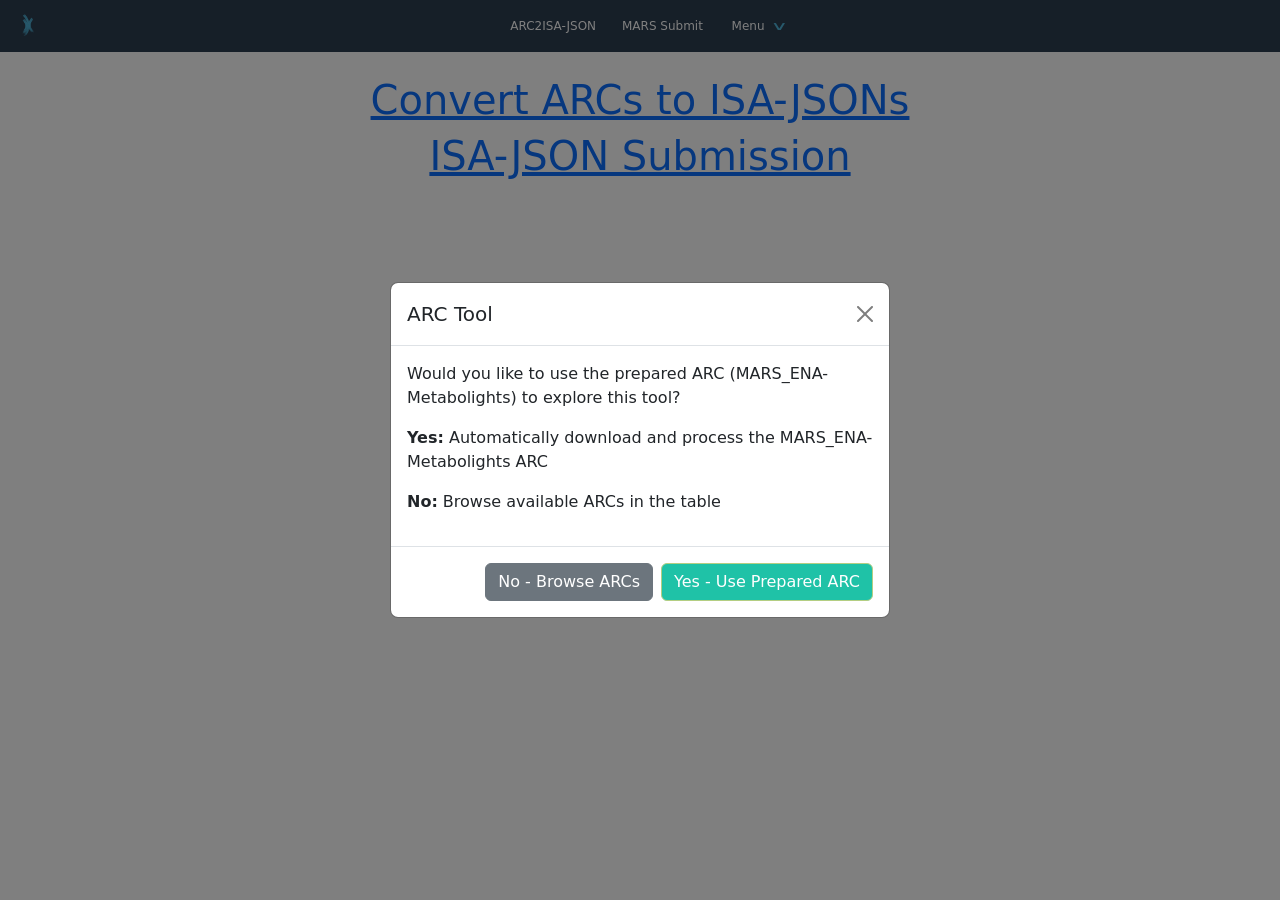
<file: index.html>
<!DOCTYPE html>
<html>

<head>
  <meta http-equiv="Content-Type" charset="utf-8" name="viewport" content="width=device-width, initial-scale=1">
  <meta name="description" content="MARS: Multi-omics Adapter for Repository Submissions">
  <meta name="keywords" content="MARS,">
  <meta http-equiv="Cache-Control" content="no-cache, no-store, must-revalidate" />
  <meta http-equiv="Pragma" content="no-cache" />
  <meta http-equiv="Expires" content="0" />
  <style>
    .uploadarea {
      transition: border-color 0.3s ease;
      cursor: pointer;
    }
    .uploadarea:hover {
      border-color: #007bff !important;
    }
    .uploadarea.dragging {
      border-color: #28a745 !important;
      background-color: #f8f9fa;
    }
  </style>

  <!--<script src="https://cdn.jsdelivr.net/pyodide/v0.21.3/full/pyodide.js"></script>-->
  <link href="./css/bootstrap.min.css" rel="stylesheet">
  <script src="./js/bootstrap.bundle.min.js"></script>
  <script src="./js/vis-network.min.js"></script>
  <link href="./css/custom0220.css" rel="stylesheet" />
  <link href="./css/bs5-intro-tour.css" rel="stylesheet" />
  <script src="./js/bs5-intro-tour.js" type="text/javascript" charset="utf-8"></script>
  <!--script src="js/example.js" type="text/javascript" charset="utf-8"></script-->
  <script src="./js/test_json_dataplant_no_investigation_small.js"></script>
  <script src="./js/test_json_datahub.js"></script>
  <script src="./js/dataplant_biosamples_returned_json.js"></script>
  <script src="./js/datahub_biosamples_returned_json.js"></script>
  <script src="./js/git.js"></script>
  <script src="./js/main-25-01-21.js" type="text/javascript"></script>
  <script src="./js/jsonata.min.js"></script>
  <script src="./js/ata.js"></script>
  <script type="module">
    import http from './js/http.js'
    window.http = http;
    // window.fs = new LightningFS('fs')
    // window.pfs = window.fs.promises
  </script>


</head>

<body>
  <div class="col-12" style="background: rgb(45, 62, 80); height: 3.25rem; margin: 0 0 0 0px; padding: 0 0 0 0; ">
    <a class="" href="https://nfdi4plants.org/" style="">
      <img src="images/logo.png" alt="Logo" width="32" height="32"
        style="position: absolute; margin: 8px 12px 8px 12px; left: 0px; padding-top: 4px;" />
    </a>
    <div class="justify-content-center row d-flex align-items-center"
      style="margin: 0 0 0 0; ; padding: 0 0 0 0; height: 3.25rem;  ">


      <div class="btn-group d-md-none g-0 dropdown col-auto d-flex align-items-center" style="">
        <button type="button" class="btn rounded-0 border-0 g-0 btn-nav " data-bs-toggle="dropdown"
          aria-expanded="false" id="menu">
          Menu &nbsp;
          <a
            style="display: inline-block; color: rgb(79, 179, 217); letter-spacing: 2px; font-size: 1em; transform: scaleX(2); transform-origin: 1 0;">
            ∨ </a>
        </button>
        <ul class="dropdown-menu">
          <li>
            <button id="convertershort" class="dropdown-item d-none" onclick=''>Converter</button>
          </li>
          <li>
            <a id="ghlinkshort" class="dropdown-item" href="https://github.com/elixir-europe/MARS">GitHub</a>
          </li>
          <li>
            <a id="usshort" class="dropdown-item" onclick=''>About Us</a>
          </li>

        </ul>
      </div>

      <div class="btn-group d-none g-0 d-md-block dropdown col-auto">

        <button type="button" onclick="location.href=location.href.split('#')[0]+'#a2j'" class="btn btn-nav"
          id="a2jNavBtn">
          ARC2ISA-JSON&nbsp;
        </button>
        <button type="button" onclick="location.href=location.href.split('#')[0]+'#isacheck'" class="btn  btn-nav d-none"
          id="isacheckNavBtn">
          ISA Check &nbsp;
        </button>
        <button type="button" onclick="location.href=location.href.split('#')[0]+'#submit'" class="btn  btn-nav"
          id="submitNavBtn">
          MARS Submit &nbsp;
        </button>
        <button type="button" class="btn border-0 rounded-0 g-0 btn-nav" data-bs-toggle="dropdown" aria-expanded="false"
          id="conversion_tools">
          Menu &nbsp;

          <a
            style="display: inline-block; color: rgb(79, 179, 217); letter-spacing: 2px; font-size: 1em; transform: scaleX(2); transform-origin: 1 0;">
            ∨ </a>
        </button>
        <ul class="dropdown-menu">
          <li>
            <button id="converterlong" class="dropdown-item d-none" onclick=''>Converter</button>
          </li>
          <li>
            <a id="ghlinklong" class="dropdown-item" href="https://github.com/elixir-europe/MARS">GitHub</a>
          </li>
          <li>
            <a id="aboutlong" class="dropdown-item" href=''>About</a>
          </li>
        </ul>
      </div>
    </div>
  </div>
  <div class="container">
    <div name="tab" class=" col-12 justify-content-center nav-link text-center" id="introTab">
      <div id="autoImportStatus" class="alert alert-info d-none mb-3" role="alert">
        <div class="d-flex align-items-center">
          <div class="spinner-border spinner-border-sm me-2" role="status" aria-hidden="true"></div>
          <strong>Auto-importing MARS ENA-Metabolights repository...</strong>
        </div>
        <small class="mt-1 d-block">Please wait while we load and process the repository data.</small>
      </div>

      <a href="#a2j">
        <h1>Convert ARCs to ISA-JSONs </h1>
      </a>
      <a href="#isacheck" class="d-none">
        <h1>Check, validate and auto-complete ISA-JSON </h1>
      </a>
      <a href="#submit">
        <h1>ISA-JSON Submission</h1>
      </a>
    </div>

    <div name="tab" class="row justify-content-center d-none" id="submissionTab">
      <h1 class="center">MARS: Multi-omics Adapter for Repository Submissions </h1>

      <!-- Direct JSON Upload Section -->
      <div class="col-8 mb-4">
        <div class="card">
          <div class="card-header">
            <h5 class="mb-0">Upload ISA-JSON File</h5>
          </div>
          <div class="card-body">
            <div class="area uploadarea" id="submitJsonArea"
                 onclick="document.getElementById('submitJsonInput').click()"
                 ondragenter="this.className='area uploadarea dragging'"
                 ondragover="event.preventDefault()"
                 ondrop="handleJsonDrop(event)"
                 style="border: 2px dashed #ccc; padding: 20px; text-align: center; margin-bottom: 15px;">
              <p class="mb-2">Drag and drop your ISA-JSON file here, or click to select</p>
              <input type="file" id="submitJsonInput" accept=".json" onchange="handleSubmitJsonFile(event)" style="display: none;">
              <button type="button" class="btn btn-outline-primary" onclick="event.stopPropagation(); document.getElementById('submitJsonInput').click()">
                Choose JSON File
              </button>
            </div>
            <div id="jsonFileInfo" class="d-none">
              <div class="alert alert-success">
                <strong>File loaded:</strong> <span id="jsonFileName"></span>
                <span id="jsonSource" class="badge bg-secondary ms-2"></span>
                <button type="button" class="btn btn-sm btn-outline-success ms-2" onclick="processLoadedJson()" id="processJsonBtn">
                  Process & Validate
                </button>
              </div>
            </div>
          </div>
        </div>
      </div>

      <div class="input-group mb-3">
          
        <span class="input-group-text" > ENA WEBIN Username</span> <input type="text" class="form-control" id="username" aria-describedby="usernameHelp">

         
        <span class="input-group-text" > Password</span> <input type="password" class="form-control" id="password">

        <button class="btn btn-primary" onclick="submissionModal()"
        id="submissionButton"> Start Submission </button>

          <button class="btn btn-primary d-none" data-bs-toggle="modal" data-bs-target="#cModal"
            id="cModalButton"> Start Submission </button>
      </div>
      
      <div class="col-6 m-auto">
        <div class="accordion d-none" id="accordionExample">
          <div class="accordion-item">
            <h2 class="accordion-header" id="headingOne">
              <button class="accordion-button" type="button" data-bs-toggle="collapse" data-bs-target="#exampleTest"
                aria-expanded="true" aria-controls="exampleTest">
                Use a prepared ISA-JSON example to test the basic functions
              </button>
            </h2>
            <div id="exampleTest" class="accordion-collapse collapse" aria-labelledby="headingOne"
              data-bs-parent="#accordionExample">
              <div class="accordion-body">
               
                  <!-- <br>
                DataPLANT -> BioSamples (new), click <a href="#" onclick="checkall(checklist_biosamples, window.dataplant_json).then(json => submitAll('biosamples', json, 'dataplan.top')) ">here</a>
                <br>
                DataPLANT -> ENA, click <a href="#"
                onclick="submitAll('ena', dataplant_biosamples_returned_json, 'cplantbox.com')">here</a> <br>

                DataHub -> BioSamples, click <a href="#" onclick="submitAll('biosamples', window.datahub_json, 'cplantbox.com')">here</a> <br>
                DataHub -> BioSamples (new), click <a href="#" onclick="submitAll('biosamples', window.datahub_json,'dataplan.top' )">here</a> <br>
               
                DataHub -> ENA, click <a href="#" onclick="enatest(datahub_biosamples_returned_json)">here</a>
                <br> -->
                  <input class="btn btn-primary d-inline d-none" type="file" id="input_json" name="json" multiple />
                  <br>

                  <div class="d-flex justify-content-center d-none" id="waiting">
                    <div class="spinner-grow btn-primary" style="width: 3rem; height: 3rem;" role="status">
                      <br>
                      <span class="sr-only d-none">Loading...</span>
                    </div>
                  </div>
                  <div class="m-auto" id="xml_output">
                  </div>
                </div>
              </div>
            </div>
          </div>

        

      </div>
      <div class="row justify-content-center m-3 d-none">
        <div class="col-2">
          
        </div>
      </div>
      <div id="sampleTable" class="row justify-content-center m-3">
       ISA-JSON table


      </div>
      <div id="mynetwork"></div>
      <div id="subStatus" class="row justify-content-center m-3">

      </div>
     
    </div>

    <div name="tab" class=" col-12 d-none" id="ARC2JSONTab">
      <div class="" style="height: 50vh; overflow-y: scroll">

        <table class="table table-striped table-hover" style="table-layout:auto ; width:100%; ">
          <thead>
            <tr>
              <th scope="col">Number</th>
              <th scope="col">User/Group</th>
              <th scope="col">Repo Name</th>
              <th scope="col">Actions</th>
            </tr>
          </thead>
          <tbody id="datahubTable">
          </tbody>
        </table>
      </div>
      <div class="row m-3">
        <div class="col-5">
          <h4> Imported ARCs </h4>
          <table class="table table-striped table-hover" style="table-layout:auto ; width:100%; ">
            <thead>
              <tr>
                <th scope="col">ARC Name</th>
                <th scope="col">Import Time</th>
                <th scope="col">Actions</th>
              </tr>
            </thead>
            <tbody id="importedARCTable">
            </tbody>
          </table>
        </div>
        <div class="col-7">

          <form class="">
            <div class="row g-3 align-items-center">
              <div class="col-3 text-end">
                <label for="repoURL" class="col-form-label">ARC GitLab URL</label>
              </div>
              <div class="col-5">
                <input type="text" id="repoURL"
                  value='https://git.nfdi4plants.org/ai.krueger/2024_GrowthCoupledHemeBiosensor.git'
                  class="form-control" aria-describedby="repoURLLabel" required>
              </div>
              <div class="col-4">
                <span id="repoURLLabel" class="form-text">
                  ARC Repository URL can be copied from the "Clone with HTTPS" section under code. It should start with
                  "https://" and end with ".git"
                </span>
              </div>
            </div>


            <div class="row g-3 align-items-center d-none">
              <div class="col-3 text-end">
                <label for="gitusername" class="col-form-label">Username</label>
              </div>
              <div class="col-5">
                <input type="Gitusername" id="gitusername" class="form-control" aria-describedby="UsernameHelpInline">
              </div>
              <div class="col-4">
                <span id="UsernameHelpInline" class="form-text">
                  The username of DataHUB
                </span>
              </div>
            </div>

            <div class="row g-3 align-items-center">
              <div class="col-3 text-end">
                <label for="gitpassword" class="col-form-label">Access Token</label>
              </div>
              <div class="col-5">
                <input type="Gitpassword" placeholder="can be left empty" id="gitpassword" class="form-control"
                  aria-describedby="passwordHelpInline">
              </div>
              <div class="col-4">
                <span id="passwordHelpInline" class="form-text">
                  The personal access token can be left empty if the repository is public.
                </span>
              </div>
            </div>
            <div class="col-3 m-auto align-items-center">
              <br>
              <button class="btn btn-primary" id="submitURL" onclick="event.preventDefault(); cloneARC()">Export
                ARC as JSON</button>
            </div>
          </form>
        </div>
      </div>
      <div id="ARCInfo" class="row m-auto">

      </div>


    </div>
    <div name="tab" class=" col-8 d-none align-items-center m-auto" id="isacheckTab">

      <div class=" area uploadarea my-3" id="importArea" ondragenter="this.className='area uploadarea dragging'"
        ondrop=";DragAndDrop(event)" style=" width:100%">


        <input type="file" id="import" multiple>
      </div>
      <div class="text-center m-auto">
        <button class="text btn btn-primary d-none" id="toSubmit"
          onclick="location.href=location.href.split('#')[0]+'#submit'">
          Start Submission
        </button>
      </div>
      <div id="alertPlace"> </div>
      <h4> ISA JSON Visualization: </h4>
      <label for="jsonRange" class="form-label">Choose the level of detail by sliding (a larger number means more details). The
        blocks can be collapsed or expanded by clicking, and the values will be displayed when hovering over the blocks.

      </label>

      <input type="range" class="form-range" id="jsonRange" min="2" max="2" onchange="setRange(this)" list="steplist">
      <datalist id="steplist">

      </datalist>
      <div class="col-12 m-auto">
        <span id="jsonVisualize" class="json m-auto">


        </span>

      </div>
    </div>
  </div>
  <button type="button" class="btn btn-primary d-none" id="loadingModalBtn" data-bs-toggle="modal"
    data-bs-target="#loadingModal">
    Launch Loading Modal
  </button>
  <div class="modal" id="loadingModal" data-bs-backdrop="static" data-bs-keyboard="false" tabindex="-1"
    aria-labelledby="#loadingModalLabel" aria-hidden="true">
    <div class="modal-dialog">
      <div class="modal-content">
        <div class="modal-header">
          <h1 class="modal-title fs-5" id="loadingModalLabel">Processing</h1>
          <button type="button" class="btn-close" data-bs-dismiss="modal" aria-label="Close"></button>
        </div>
        <div class="modal-body">
          <div class="d-flex justify-content-center">
            <div class="spinner-border" role="status">
              <span class="visually-hidden">Loading...</span>
            </div>


          </div>
          <span id="pbarLabel"> </span>
          <div class="progress">
            <div class="progress-bar progress-bar-striped progress-bar-animated" id="pbarModal" role="progressbar"
              aria-label="Animated striped example" aria-valuenow="1" aria-valuemin="0" aria-valuemax="100"
              style="width: 1%">
            </div>
          </div>
        </div>
        <div class="modal-footer">
          <button type="button" class="btn btn-secondary" data-bs-dismiss="modal">Close</button>

        </div>
      </div>
    </div>
  </div>
  <script type="text/javascript">
    var v_list, csv_content, cleanend_global, token, ena_return = 0, biosamples_return = 0;
    var input_json = "test_input";
    var log_backup = console.log;
    var fs = FS.fs;
    var alert_place_holder = document.getElementById('alertPlace');
    var JSONataExport = [];
    var log_messages = [];
    var returnMessage = {};
    var current_file;
    var steps = [{
      title: "Converter and Validators",
      content: '<p> Welcome! Our converter can convert an ISA-JSON file for multiple endpoint repositories such as ENA, Metabolites, EGA, and EVA'
      //
    }
    ];
    var isaJSON, ENAJSON, ENAXML, JSON4XML;
    var refs = {
      bioproject: { children: {}, refs: {} },
      biosamples: { children: {}, refs: {} },
      ENAexperiment: { children: {}, refs: {} },
      ENArun: { children: {}, refs: {} },
      ENAanalysis: { children: {}, refs: {} },
      chain: {},
      children: {}
    };
    var googleJSON;

    function csvJSON(csv) {

      var lines = csv.split("\n");

      var result = [];
      var headers = lines[0].split(",");

      for (var i = 1; i < lines.length; i++) {

        var obj = {};
        var currentline = lines[i].split(",");

        for (var j = 0; j < headers.length; j++) {
          obj[headers[j]] = currentline[j];
        }

        result.push(obj);

      }

      //return result; //JavaScript object
      return JSON.stringify(result); //JSON
    }
    function actionBtn(id, action) {
      ENAJSON[0].actions[Number(id) - 1].type = action;
      document.getElementById("actionBtn" + id).innerHTML = action;

    }

    async function fetchGoogleCSV() {
      try {
        //read .csv file on a server
        const target = `https://docs.google.com/spreadsheets/d/e/2PACX-1vSelJd6uBG8Ri_vqoxawVbCmy4U5Lvc1vqwOFo7dgBz1_yWOuosL46aG9dZdIB7RvuCOzW5Vnr3ytck/pub?gid=82880550&single=true&output=csv`;

        const res = await fetch(target, {

          method: 'get',
          headers: {

            'content-type': 'text/csv;charset=UTF-8',
          }
        });

        if (res.status === 200) {
          const data = await res.text();
          googleJSON = JSON.parse(csvJSON(data));
          //document.getElementById("submission").disabled = false;

        } else {
          console.log(`Error code ${res.status}`);
        }
      } catch (err) {
        console.log(err)
      }

    }

    fetchGoogleCSV();

    const fetchUserProjects = async (userId, accessToken) => {
      try {
        // Define the API endpoint for fetching user-related projects
        const apiUrl = `https://corsproxy.cplantbox.com/https://git.nfdi4plants.org/api/v4/users/${userId}/projects`;

        // Fetch the data from the API with the access token in the headers
        const response = await fetch(apiUrl, {
          method: 'GET',
          headers: {
            'Authorization': `Bearer ${accessToken}` // Include the token in the Authorization header [[3]]
          }
        });

        // Check for bad responses (status codes between 400 and 599)
        if (response.status >= 400 && response.status < 600) {
          throw new Error("Bad response from the server. Please check the server's availability");
        }

        // Parse the JSON response
        const projects = await response.json();

        // Assign the fetched data to a global variable (if needed)
        window.userProjects = projects;

        // Build the HTML table dynamically
        let tableHTML = '';
        let newIndex = 0;

        projects.forEach((project) => {
          if (project.name) { // Ensure the project has a valid name
            newIndex += 1;

            tableHTML += `
              <tr>
                <th scope="row">${newIndex}</th>
                <td>${project.name}</td>
                <td><a href="${project.web_url}" target="_blank">View Project</a></td>
                <td>
                  <div class="btn-group" role="group" aria-label="Basic example">
                    <button type="button" onclick="document.getElementById('repoURL').value='${project.http_url_to_repo}'; cloneARC()" class="btn btn-primary">
                      Import and Get ISA-JSON.
                    </button>
                    <button type="button" onclick="document.getElementById('repoURL').value='${project.http_url_to_repo}'; cloneARC(false)" class="btn btn-secondary">
                      Only import.
                    </button>
                  </div>
                </td>
              </tr>
            `;
          }
        });

        // Insert the generated table HTML into the DOM
        document.getElementById("userProjectsTable").innerHTML = tableHTML;
      } catch (error) {
        // Handle any errors that occur during the fetch or processing
        alert(error.message || error);
      }
    };


    const fetchProjects = async () => {
  try {
    // Fetch the data from the API
    const response = await fetch('https://git.nfdi4plants.org/api/v4/projects?per_page=200');

    // Check for bad responses (status codes between 400 and 599)
    if (response.status >= 400 && response.status < 600) {
      throw new Error("Bad response from server, please check the availability of the server");
    }

    // Parse the JSON response
    const post = await response.json();

    // Assign the fetched data to a global variable
    window.repoList = post;

    // Sort projects to put MARS_ENA-Metabolights first
    const sortedProjects = [...post].sort((a, b) => {
      const aIsMars = a.path_with_namespace.includes('MARS_ENA-Metabolights');
      const bIsMars = b.path_with_namespace.includes('MARS_ENA-Metabolights');

      if (aIsMars && !bIsMars) return -1;
      if (!aIsMars && bIsMars) return 1;
      return 0;
    });

    // Build the HTML table dynamically
    let tableHTML = '';
    let newIndex = 0;

    sortedProjects.forEach((element, index) => {
      if (1 !== null) {
        const pathName = element.path_with_namespace.split("/");
        newIndex += 1;

        // Highlight MARS_ENA-Metabolights row
        const isMarsPriorityRepo = pathName[1] && pathName[1].includes('MARS_ENA-Metabolights');
        const rowClass = isMarsPriorityRepo ? 'class="table-warning"' : '';

        tableHTML += `
          <tr ${rowClass}>
            <th scope="row">${newIndex}</th>
            <td>${pathName[0]}</td>
            <td><a href="${element.web_url}" target="_blank">${pathName[1]}${isMarsPriorityRepo ? ' ⭐' : ''}</a></td>
            <td>
              <div class="btn-group" role="group" aria-label="Basic example">
                <button type="button" onclick="document.getElementById('repoURL').value='${element.http_url_to_repo}'; cloneARC()" class="btn btn-primary">
                  Import and Get ISA-JSON
                </button>
                <button type="button" onclick="document.getElementById('repoURL').value='${element.http_url_to_repo}'; cloneARC(false)" class="btn btn-secondary">
                  Only Import
                </button>
              </div>
            </td>
          </tr>
        `;
      }
    });

    // Insert the generated table HTML into the DOM
    document.getElementById("datahubTable").innerHTML = tableHTML;
  } catch (error) {
    // Handle any errors that occur during the fetch or processing
    alert(error.message || error);
  }
};
    // Removed - consolidated with main load event listener

    // isaMapping and checklists are now loaded from js/ata.js



    // Checklists are now loaded from js/ata.js
    const loading = new bootstrap.Modal(document.getElementById('loadingModal'), {
      keyboard: true, show: false
    });
    function setRange(ele) {
      loading.show();
      const order = Number(ele.value);
      const max = Number(ele.max);
      const id = order - 1;
      //const preid = order-2;

      document.querySelectorAll('[data-order="' + id + '"]').forEach(e => { if (e.firstElementChild != null) { e.classList.add('collapsed'); } })
      for (let i = 1; i < order - 1; i++) {
        document.querySelectorAll('[data-order="' + i + '"]').forEach(e => { if (e.firstElementChild != null) { e.classList.remove('collapsed'); } })
      }
      for (let i = 1; i < order; i++) {
        document.querySelectorAll('[data-order="' + i + '"]').forEach(e => {

          e.classList.remove('d-none');
        }

        );
      }
      for (let i = order; i <= max; i++) {
        document.querySelectorAll('[data-order="' + i + '"]').forEach(e => {
          if (e.firstElementChild != null) {
            e.classList.add('collapsed');

          }
          e.classList.add('d-none');
        }

        );
      }
      loading.hide();
    }


    const submissionModal =async function(){
      const repoList = await jCheck(isaJSON, "$.**.target_repository");
      if(repoList != undefined){
        document.getElementById("cModalButton").click();
      }else{
        alert("'target_repository' cannot be found, please choose a repository using the dropdown menu.")
      }
    
    }


    const bootAlert = (message, type) => {
      const wrapper = document.createElement('div')
      wrapper.innerHTML = [
        `<div class="alert alert-${type} alert-dismissible" role="alert">`,
        `   <div>${message}</div>`,
        '   <button type="button" class="btn-close" data-bs-dismiss="alert" aria-label="Close"></button>',
        '</div>'
      ].join('')

      alert_place_holder.append(wrapper)
    }
    function checkHas(key, location, error) {
      const expression = "$assert('" + key + "' in " + location + ", '" + error + "')";
      return expression;
    }
    async function jCheck(json, expression) {
      var result = await jsonata(expression).evaluate(json);
      return result;
    }
    async function checkall(checklist, isa, instance = "cplantbox.com") {
      window.alert_place_holder.innerHTML = "";
      var passed = 0;
      for (const [index, element] of Object.entries(checklist,)) {
        try {
          if (element.key) {
            await jCheck(isa, checkHas(element.key, element.jsonata, element.key + " cannot be found in " + element.jsonata));
            passed += 1;
            bootAlert(element.description + ". [Test passed]", "success")

          } else {
            await jCheck(isa, element.jsonata);
            passed += 1;
            bootAlert(element.description + ". [Test passed]", "success")
          }
        } catch (e) {
          try {
            isa = await jCheck(isa, element.fixfunction);
            jCheck(isa, element.jsonata)
              .catch(e => {
                bootAlert(e.message + ". \n Validation failed and the automatic patch was not successful. \n ", "danger");
                return Promise.reject()
              }
              )
              .then(e => {
                passed += 1;
                bootAlert(element.description + ". \n Validation failed but automatic patching has been successful", "warning");

                if (passed == checklist.length) {
                  document.getElementById("toSubmit").classList.remove("d-none");
                  console.log("all tests passed");
                } else {
                  document.getElementById("toSubmit").classList.add("d-none");
                }
              }

              );

          } catch (e) {
            bootAlert(e.message, "danger")
          };
        }

      };

      //console.log("returned isa is: " + JSON.stringify(isa));
      return isa;
    }
    window.id = 0;
    window.orderMax = 0;
    function traverse(json, parentNode, order) {
      if (typeof json !== 'object' || json === null) return;
      order += 1;
      window.orderMax = Math.max(order, window.orderMax)
      document.getElementById("jsonRange").setAttribute("max", window.orderMax);
      Object.entries(json).forEach(([key, value]) => {
        const keyAttribute = key.replace("@", "at");

        if (typeof (value) == 'string') {
          try {
            //parentNode.setAttribute(keyAttribute,value);
            let childNode = document.createElement("span");
            childNode.classList.add("json");
            childNode.classList.add(key);
            childNode.innerText = key;
            childNode.setAttribute("title", value);
            childNode.setAttribute("data-order", order);
            value == "missing_key" ? childNode.classList.add("missingKey") : {};
            parentNode.appendChild(childNode);
          } catch (error) {
            alert(error);
          };

          if ((key == '@id') || (key == 'name')) {
            //parentNode.innerText += key+ " "+ value+ " ";

            //parentNode.classList.add(value);
          };

        } else if (typeof (value) == 'object') {
          let childNode = document.createElement("span");
          childNode.classList.add("json");
          childNode.classList.add(key);
          if ((Object.prototype.toString.call(json) === '[object Array]')) {
            childNode.innerText = Number(key) + 1;
          } else {
            childNode.innerText = key;
          }

          childNode.setAttribute("data-order", order);
          window.id += 1;
          try {
            childNode.setAttribute("id", "jsonId" + window.id);
          } catch (error) {
            alert(e);
          }

          childNode.setAttribute("name", key);
          window.orderMax = Math.max(order, window.orderMax);
          const nextOrder = order + 1;
          document.getElementById("jsonRange").setAttribute("max", window.orderMax);
          childNode.setAttribute("onclick", "event.stopPropagation();this.classList.toggle('collapsed');  +1;this.querySelectorAll('span[data-order=\"" + nextOrder + "\"]').forEach(e=> e.classList.toggle('d-none'))");
          parentNode.appendChild(childNode);
          traverse(value, childNode, order);

        }
        ;
      });
    };

   




    async function isaVis(json, instance) {
      document.getElementById("submitNavBtn").click();
      window.isaJSON = { "isa": json, "csv": googleJSON };
      await visjs();

      //json.studies[0].assays[0].comments = [{ "target_repository": "ENA" }];
      
      
      const html1 = await makeAllTable(window.isaJSON);
      document.getElementById("sampleTable").innerHTML = html1;
      window.input_json = await checkall(checklist_biosamples, json, instance);

      window.orderMax = 0;
      window.path = 0;
      let ele1 = document.getElementById("jsonVisualize");
      ele1.innerHTML = "";
      var order = 0;
      try {
        traverse(input_json, ele1, order),
          setTimeout(e => { loading.hide() }, 100);
      } catch (error) {
        alert(error);
      }
      let stepListText = "";
      let jsonRange = document.getElementById("jsonRange");
      for (let i = 2; i <= Number(jsonRange.max); i++) {
        stepListText += "<option value=" + i + " label=" + i + " >" + i + "</option>"
      }
      document.getElementById("steplist").innerHTML = stepListText;

      jsonRange.value = 3;
      jsonRange.onchange()
      loading.hide()
      
    }

    function addTarget(assayName, repoName){
      const assays = isaJSON.isa.studies[0].assays;
      for (const [index,ele] of assays.entries()){
        if (ele['@id'] == assayName ){
          isaJSON.isa.studies[0].assays[index]["comments"] = [];
          isaJSON.isa.studies[0].assays[index]["comments"].push({"target_repository": repoName  });
          //console.log(assayName, repoName);
          document.querySelectorAll('button[name="selectRepo' + assayName+'"]').forEach(
          (e)=>{
            e.innerHTML= repoName;
          }
          )
        }
      }

    }

    function updateLabel(phrase) {
      document.getElementById("pbarLabel").innerHTML = phrase;
    }
    function updateProgressBar(progress) {

      const pbar = document.getElementById("pbarModal");
      pbar.setAttribute("style", 'width:' + progress + '%;')
      pbar.setAttribute("aria-valuenow", progress)
    }
    function updateIndeterminateProgressBar(progress) {

      const pbar = document.getElementById("pbarModal");
      pbar.setAttribute("style", 'width:' + progress + '%;')
      pbar.setAttribute("aria-valuenow", progress)
    }

    function refs2links( refs ){
      const bsrefs=  refs.biosamples.refs;
      let table = document.getElementById("sampleTable");

      for( const[key, value] of Object.entries(bsrefs) ){
        let acc = table.querySelectorAll("a[name='accession"+key+"']");
        acc.forEach(ele=>{
          ele.href = "https://wwwdev.ebi.ac.uk/biosamples/samples/"+value.externalAccession.id;
          ele.classList.remove("d-none");
          ele.innerHTML= value.accession + " <br>" + value.externalAccession.id;
        })
      }


      for( const[key, value] of Object.entries(refs.ENAexperiment.refs) ){
        let acc = table.querySelectorAll("a[name='accession"+key+"']");
        acc.forEach(ele=>{
          ele.href = "https://wwwdev.ebi.ac.uk/ena/browser/view/"+value.accession;
          ele.classList.remove("d-none");
          ele.innerHTML= value.accession+"<br>" ;
        })
      }


      for( const[key, value] of Object.entries(refs.ENArun.refs) ){
        let acc = table.querySelectorAll("a[name='accession"+key+"']");
        acc.forEach(ele=>{
          ele.href = "https://wwwdev.ebi.ac.uk/ena/browser/view/"+value.accession;
          ele.classList.remove("d-none");
          ele.innerHTML= value.accession +"<br>" ;
        })
      }
    }

    async function cloneARC(convert = true) {
      try {
        document.getElementById("loadingModalBtn").click();
        var url;
        const token = document.getElementById("gitpassword").value;
        if (!token) {
          url = document.getElementById("repoURL").value;
          console.log(url)
        } else {
          [begin, end] = document.getElementById("repoURL").value.split("//")
          url = begin + "//oath2:" + token + "@" + end;
          console.log(url);
        }
        let date = Date().replaceAll(" ", "_").replaceAll(":", "-").split("(")[0];
        let dir = "/" + url.split("/").slice(-1)[0] + date
        FS.mkdirSync(dir);
        window.current_file = dir;
        const res = await git.clone({
          fs,
          http,
          dir,
          corsProxy: 'https://gitcors.cplantbox.com',
          url: url,
          ref: 'main',
          singleBranch: true,
          depth: 1,
          force: true,
          onProgress: event => {
            updateLabel(event.phase)
            if (event.total) {
              updateProgressBar(event.loaded / event.total)
            } else {
              updateIndeterminateProgressBar(event.loaded)
            }
          }
        });
        let tableHTML = "";
        const fileList = fs.readdirSync("/");
        fileList.forEach((element, index) => {
          if (!element.endsWith(".json")) {
            const fileName = element.split(".git");
            tableHTML += `
                <tr>
                <td>
              `+ fileName[0] + `
                </td>
                <td>
             `+ fileName[1] + `
                </td>
                <td>  
              <button type="button" onclick=" runARC2JSON('`+ element + `')" class="btn btn-primary">Get ISA-JSON.</button>
              </td>
            </tr>
            `
          }

        });
        document.getElementById("importedARCTable").innerHTML = tableHTML;
        if (convert) {
          runARC2JSON(dir)
        }
      } catch (error) {
        document.getElementById("a2jNavBtn").click();
        throw alert(error),
        console.error(error);
      }

      loading.hide();

    }

    async function runARC2JSON(dir) {
      try {
        const ele = document.getElementById("ARCInfo");
        //ele.innerHTML= "ARC download successful. Files are "+ (FS.readdirSync(dir));
        const dec = new TextDecoder;
        var jsonText;
        let fileName = dir + "exported.json";
        await ARC2JSON(dir, fileName);
        jsonText = dec.decode(FS.readFileSync(fileName));


        ele.innerHTML += jsonText;
        dlText(jsonText, fileName);
        dataplant_json = JSON.parse(jsonText);

        // Load the generated JSON directly to submit section and validate
        await loadJsonToSubmitSection(dataplant_json, fileName.split('/').pop());

        // return document.getElementById("isacheckNavBtn").click() // isacheck functionality hidden

      } catch (error) {
        alert(error);
      }

    }

    function addTableHeader(tableType, ) {
      return `
      <table class="table">
        <thead>
          <tr>
            <th scope="col">Number</th>
            <th scope="col">Identifier</th>
            <th scope="col">Studies/Assays</th>
            <th scope="col">Inputs/Accession</th>
            <th scope="col">Outputs/Accession</th>

            <th scope="col">Target Repo</th>
          </tr>
        </thead>
        <tbody>`
    }
    function addTableRow(no, ident, study, input, output, targetRepo ) {
        
      if (targetRepo=="not provided"){

        targetRepo = `
        <button name="selectRepo`+study+`" class="btn btn-secondary dropdown-toggle" type="button"
                      data-bs-toggle="dropdown" aria-expanded="false">
                      Select Repository
                    </button>
                    <ul class="dropdown-menu">
                      <li><a class="dropdown-item" data-assays="`+study+`"  onclick="addTarget(this.dataset.assays ,this.innerHTML)" href="#">ENA</a></li>
                      <li><a class="dropdown-item" data-assays="`+study+`" onclick="addTarget(this.dataset.assays, this.innerHTML)" href="#">Metabolights</a></li>
                    </ul>`
      }
      let inputList="";
      if(typeof(input)=="object"){
         
        for (const ele of input){
          inputList += ele +'<br> <a class="d-none" name="accession'+ele+'" target="_blank" > </a>'
        }
          
      }else{
       inputList = input+'<br> <a class="d-none" name="accession'+input+'" target="_blank" > </a>';
      };
      let outputList="";
      if(typeof(input)=="object"){
         
         for (const ele of output){
          outputList += ele +'<br> <a class="d-none" name="accession'+ele+'" target="_blank" > </a>'
         }
           
       }else{
        outputList = output +'<br> <a class="d-none" name="accession'+output+'" target="_blank" > </a>';
       };
      
      return `<tr>
            <th>`+ no + `</th>
            <td>`+ ident + `</td>
            <td>`+ study + `</td>
            <td>`+ inputList + `</td>
            <td>`+ outputList + `</td>
            <td>`+ targetRepo + `</td>
          </tr>`
    }
    function addTableRow2(no, v1, v2, v3) {
      return `<tr>
            <th>`+ no + `</th>
            <td>`+ v1 + `</td>
            <td>`+ v2 + `</td>
             <td>`+ v3 + `</td>
          </tr>`
    }
    async function PrepareSubmissionJSON(alias, accession, type1, type2) {
      return {
        "alias": alias,
        "accession": accession,
        "actions": [
          { "type": type1 },
          { "type": type2 }
        ],
      }
    }

    async function PrepareProjectJSON(alias, name, title, description, id) {
      return {
        "alias": alias,
        "name": name,
        "title": title,
        "description": description,
        "sequencingProject": {},
        "attributes": [
          {
            "tag": "testTag",
            "value": "testValue"
          }
        ],
        "project_links": [
          {
            "xrefLink": {
              "db": "PLANTdataHUB",
              "id": id
            }
          }
        ]
      }
    }

    function PrepareSampleJSON(alias, title, taxonId, attributes) {
      return {
        "alias": alias,
        "title": title,
        "organism": {
          "taxonId": taxonId
        },
        "attributes": attributes
      }
    }

    function termConvert(term) {
      for (value of googleJSON) {

        if (value["ontName"] == term) {
          console.log("converted " + term + " to " + value["Field Name"]);
          return value["Field Name"];
        }
      }
      return term;
    }


    function prepareSubmissionXML(action1, action2) {
      // @parameter(action string) ADD,MODIFY,CANCEL, SUPRESS, KILL, HOLD, RELEASE, PROTECT, ROLLBACK, VALIDATE,
      return `<?xml version="1.0" encoding="UTF-8"?>
                <SUBMISSION>
                  <ACTIONS>
                      <ACTION>
                        <`+ action1 + `/>
                      </ACTION>
                      <ACTION>
                        <`+ action2 + `/>
                      </ACTION>
                  </ACTIONS>
                </SUBMISSION>`

    }


    function getExperimentValue(key, json) {
      for (const attr of json) {
        if (attr.enaName == key) {
          console.log("key is " + key + " attr is " + attr.value);
          try {
            return termConvert(attr.value) || "not provided"
          } catch (error) {
            console.error(error);
            return "not provided"
          }
        }
      }
    }

    async function prepareExperimentXML(isaJSON) {

      window.JSON4XML = await jCheck(isaJSON, isaMapping["getAllENANoneSource"]);
      const identifier = isaJSON.isa.identifier;
      let experimentText = `<EXPERIMENT_SET>`;
      let runText = `<RUN_SET>`;

      for (submits of window.JSON4XML.experiments) {
        //if (submits.) 
        const alias = submits.name;
        const lName = getExperimentValue("Library name", submits.attr);
        const lStrategy = getExperimentValue("Library strategy", submits.attr);
        const lSource = getExperimentValue("Library source", submits.attr);
        const lSelection = getExperimentValue("Library selection", submits.attr);
        const lLayout = getExperimentValue("Library layout", submits.attr);
        const instrument = getExperimentValue("Instrument model", submits.attr);
        const checkSum = getExperimentValue("File checksum", submits.attr);
        experimentText += `
          <EXPERIMENT alias="experiment_`+ identifier + alias + `">
              <TITLE>`+ alias + `</TITLE>
              <STUDY_REF accession="`+ window.refs.bioproject.children[alias] + // SRP017801
          `"/> 
              <DESIGN>
                  <DESIGN_DESCRIPTION/>
                  <SAMPLE_DESCRIPTOR accession="`+ window.refs.biosamples.children[alias] + //SRS462875
          `"/>
                  <LIBRARY_DESCRIPTOR>
                      <LIBRARY_NAME/>
                      <LIBRARY_STRATEGY>`+ lStrategy + `</LIBRARY_STRATEGY>
                      <LIBRARY_SOURCE>`+ lSource + `</LIBRARY_SOURCE>
                      <LIBRARY_SELECTION>`+ lSelection + `</LIBRARY_SELECTION>
                      <LIBRARY_LAYOUT>
                          <`+ lLayout + `/>
                      </LIBRARY_LAYOUT>
                      <LIBRARY_CONSTRUCTION_PROTOCOL>`+ lSource + `</LIBRARY_CONSTRUCTION_PROTOCOL>
                  </LIBRARY_DESCRIPTOR>
              </DESIGN>
              <PLATFORM>
                  <ILLUMINA>
                      <INSTRUMENT_MODEL>`+ instrument + `</INSTRUMENT_MODEL>
                  </ILLUMINA>
              </PLATFORM>
              <EXPERIMENT_ATTRIBUTES>
                  <EXPERIMENT_ATTRIBUTE>
                      <TAG> File checksum </TAG>
                      <VALUE>`+ checkSum + `</VALUE>
                  </EXPERIMENT_ATTRIBUTE>
              </EXPERIMENT_ATTRIBUTES>
          </EXPERIMENT>
        `;

        runText += `
          <RUN alias="run_`+ identifier + alias + `" center_name="">
              <EXPERIMENT_REF refname="experiment_`+ identifier + alias + `"/>
              <DATA_BLOCK>
                  <FILES>`
        
        if (typeof submits.files == "object"){
          submits.files = submits.files[0];
        }
        const fileType = submits.files.split(".").slice(-1);
        runText += `<FILE filename="` + submits.files + `" filetype="fastq"
                          checksum_method="MD5" checksum="`+ checkSum + `"/>`

        runText += `</FILES>
              </DATA_BLOCK>
          </RUN>
      `

      };
      experimentText += `</EXPERIMENT_SET>`;
      runText += `</RUN_SET>`;
      return [experimentText, runText];
    }

    async function prepareAnalysisXML() {
      let anaText = `<ANALYSIS_SET>`;
      for (ana of window.JSON4XML.analysis) {
        const checksum = getExperimentValue("File checksum", JSON4XML.analysis[0].attr);
        const alias = ana.name;
        anaText += `
            <ANALYSIS alias="`+ alias + `">
            <TITLE>`+ alias + `</TITLE>
            <DESCRIPTION>`+ alias + `</DESCRIPTION>
            <STUDY_REF accession="`+ refs.bioproject.children[alias] + `"/>
            <SAMPLE_REF accession="`+ refs.biosamples.children[alias] + `"/>
            <RUN_REF accession="`+ refs.ENArun.children[alias] + `"/>
            <ANALYSIS_TYPE>
                <SEQUENCE_ANNOTATION/>
            </ANALYSIS_TYPE>
            <FILES>
                <FILE filename="`+ ana.files + `" filetype="tab" checksum_method="MD5"
                    checksum="`+ checksum + `"/>
            </FILES>
            <ANALYSIS_ATTRIBUTES>`
        for (att of ana.attr) {
          anaText += `<ANALYSIS_ATTRIBUTE>
                            <TAG>`+ att.enaName + `</TAG>
                            <VALUE>`+ att.value + `</VALUE>
                          </ANALYSIS_ATTRIBUTE>`
        }
        anaText += `</ANALYSIS_ATTRIBUTES></ANALYSIS>`
      }
      anaText += `</ANALYSIS_SET>`
      return anaText;
    }


    async function makeAllTable(newJson) {
      //console.log("input isa json");
      //console.log(json);
      const chain = await jCheck(newJson, isaMapping.getChain);
      window.refs.chain = chain.allchain;
      window.refs.children = chain.children;
      window.refs.bioproject.refs["PLANTdataHub_" + isaJSON.isa.identifier] = {"accession": "not submitted"};
      let sampleJSON = [];
      JSONataExport = await jCheck(newJson, isaMapping.getAllTable);
      let html="";
      let sourceList = [];
      let tableHTML= "";
        tableHTML += addTableHeader("Processes");
      JSONataExport.sources.forEach((v, i, a) => {
        const no = i+1;        
        tableHTML += addTableRow("Source No. "+no, v.id,v.parentName, v.id, v.output, v.target_repository)       
      })
      JSONataExport.processes.forEach((v, i, a) => {
        const no = i+1;  
        tableHTML += addTableRow("Process No. "+no, v.id, v.parentName, v.inputs, v.outputs,v.target_repository)
      })
      tableHTML += `</tbody> </table>`;
      html +=tableHTML;
      makeSampleJSON(newJson);
       return html;
    }


    async function makeSampleJSON(newJson) {
      //console.log("input isa json");
      //console.log(json);
      

      let sampleJSON = [];

      JSONataExport = await jCheck(newJson, isaMapping.getAllTable);
     
      let sourceList = [];
      JSONataExport.sources.forEach((v, i, a) => {
        
        let attributes = [];
        let taxonId = "not provided";
        v.characteristics.forEach(
          (v2, i2, a2) => {
            
            const tag = termConvert(v2.key);
            let value = v2.value;
            tag == "tax_id" ? taxonId = value : {};
            attributes = attributes.concat({
              "tag": tag,
              "value": value
            })
          }
        );
        
        v.parameters.forEach(
          (v3, i3, a3) => {
            const tag = termConvert(v3.keyName);
            attributes = attributes.concat({
              "tag": tag,
              "value": v3.valueName
            });
           
          }
        )
        const alias = v.id;
        const title = v.name;

          let singleSample = PrepareSampleJSON(alias, title, taxonId, attributes);
          sampleJSON = sampleJSON.concat(singleSample);
          sourceList = sourceList.concat(alias);
      }
      )
      const alias = newJson.isa.identifier;
      const name = newJson.isa.identifier;
      const title = newJson.isa.identifier;
      const description = newJson.isa.description;
      const id = newJson.isa.identifier;
      const submitJSON = await PrepareSubmissionJSON(alias, "", "ADD", "RELEASE");
      const projectJSON = await PrepareProjectJSON(alias, name, title, description, id);
      ENAJSON = [submitJSON, projectJSON, sampleJSON];
      console.log(ENAJSON);
    }
    
    function dlText(text, Name) {
      var dataStr = "data:text/json;charset=utf-8," + encodeURIComponent(text);
      var dl = document.createElement('a');
      dl.setAttribute("href", dataStr);
      dl.setAttribute("download", Name + ".json");
      document.body.appendChild(dl);
      dl.click();
      dl.remove();
    }
    const visjs = async function () {
      var json2 = await jCheck(isaJSON, isaMapping.getVisjs);
      // create an array with nodes
      var nodes = new vis.DataSet(json2.nodes);

      // create an array with edges
      var edges = new vis.DataSet(json2.edges);

      // create a network
      var container = document.getElementById("mynetwork");
      var data = {
        nodes: nodes,
        edges: edges,
      };
      var options = {
        layout: {
          hierarchical: {
            direction: 'LR',
            sortMethod: 'directed',
            levelSeparation: 250,
            nodeSpacing:100,
            treeSpacing:50,
            shakeTowards: "roots"
          },
        },
        nodes: {
          shape: "box",
        }, physics: {
          enabled: false
        },
        edges: {
          arrows: {
            to: {
              enabled: true,
            }
          }
        }
      };
      var network = new vis.Network(container, data, options);
    }

    var tour = new Tour(steps); // initialize the guided tour
    //tour.show();

    let output_div = document.getElementById("xml_output");
    function DragAndDrop(e) {
      e.preventDefault();
      let ele = document.getElementById("import");
      ele.files = e.dataTransfer.files;
      var reader = new FileReader(); // File reader to read the file 
      // This event listener will happen when the reader has read the file
      reader.addEventListener('load', function () {
        var result = JSON.parse(reader.result); // Parse the result into an object 
        isaVis(result);
        //console.log("result is : " + result);

      });

      reader.readAsText(ele.files[0]); // Read the uploaded file

    }
    function softRoute() {
      const urlRoute = window.location.href.split("#");
      const para = urlRoute.slice(-1)[0];
      switch (para) {
        case "submit":
          document.querySelectorAll('div[name="tab"]').forEach((e) => {
            if (e.id == "submissionTab") { e.classList.remove("d-none") }
            else { e.classList.add("d-none") }
          }

          )
          break;
        case "a2j":
          document.querySelectorAll('div[name="tab"]').forEach((e) => {
            if (e.id == "ARC2JSONTab") { e.classList.remove("d-none") }
            else { e.classList.add("d-none") }
          }

          )
          break;
        // isacheck case removed - functionality hidden
        default:

      }

    }

    console.log = function () {
      //log_messages.push.apply(log_messages, arguments);
      log_backup.apply(console, arguments);
      output_div.innerText = log_messages.join('\r\n');
    };
    const input1 = document.getElementById("import");
    input1.addEventListener("change", handleFiles1, false);

    // Global variable to store loaded JSON for submission
    var loadedSubmissionJson = null;

    // Handle JSON file selection for submission
    function handleSubmitJsonFile(event) {
      const file = event.target.files[0];
      if (file && file.type === "application/json") {
        const reader = new FileReader();
        reader.onload = function(e) {
          try {
            loadedSubmissionJson = JSON.parse(e.target.result);
            document.getElementById('jsonFileName').textContent = file.name;
            document.getElementById('jsonSource').textContent = 'Manual Upload';
            document.getElementById('processJsonBtn').style.display = 'inline-block';
            document.getElementById('jsonFileInfo').classList.remove('d-none');
            document.getElementById('submitJsonArea').style.borderColor = '#28a745';
          } catch (error) {
            alert('Error parsing JSON file: ' + error.message);
            resetJsonUpload();
          }
        };
        reader.readAsText(file);
      } else {
        alert('Please select a valid JSON file');
        resetJsonUpload();
      }
    }

    // Handle drag and drop for JSON files
    function handleJsonDrop(event) {
      event.preventDefault();
      event.target.className = 'area uploadarea';

      const files = event.dataTransfer.files;
      if (files.length > 0) {
        const file = files[0];
        if (file.type === "application/json") {
          // Simulate file input change event
          const fileInput = document.getElementById('submitJsonInput');
          fileInput.files = files;
          handleSubmitJsonFile({ target: { files: [file] } });
        } else {
          alert('Please drop a valid JSON file');
        }
      }
    }

    // Process the loaded JSON and start validation
    function processLoadedJson() {
      if (loadedSubmissionJson) {
        loading.show();
        try {
          // Use the same processing as the original isaVis function but stay on submit tab
          processJsonForSubmission(loadedSubmissionJson);
        } catch (error) {
          loading.hide();
          alert('Error processing JSON: ' + error.message);
        }
      }
    }

    // Process JSON specifically for submission without navigation
    async function processJsonForSubmission(json) {
      window.isaJSON = { "isa": json, "csv": googleJSON };
      await visjs();

      const html1 = await makeAllTable(window.isaJSON);
      document.getElementById("sampleTable").innerHTML = html1;
      window.input_json = await checkall(checklist_biosamples, json);

      loading.hide();
      // Show success message and enable submission
      bootAlert("ISA-JSON loaded and validated successfully. Ready for submission.", "success");
    }

    // Reset the JSON upload area
    function resetJsonUpload() {
      loadedSubmissionJson = null;
      document.getElementById('jsonFileInfo').classList.add('d-none');
      document.getElementById('submitJsonInput').value = '';
      document.getElementById('submitJsonArea').style.borderColor = '#ccc';
    }

    // Load JSON directly to submit section (used by ARC import)
    async function loadJsonToSubmitSection(json, fileName) {
      try {
        // Store the JSON
        loadedSubmissionJson = json;

        // Navigate to submit section
        document.getElementById("submitNavBtn").click();

        // Update UI to show loaded file
        document.getElementById('jsonFileName').textContent = fileName || 'Generated from ARC';
        document.getElementById('jsonSource').textContent = 'ARC Import';
        document.getElementById('processJsonBtn').style.display = 'none'; // Already processed
        document.getElementById('jsonFileInfo').classList.remove('d-none');
        document.getElementById('submitJsonArea').style.borderColor = '#28a745';

        // Show loading
        loading.show();

        // Process the JSON using our submission-specific function
        await processJsonForSubmission(json);

        // Show success message
        bootAlert("ARC imported and ISA-JSON loaded successfully. Ready for submission.", "success");

      } catch (error) {
        loading.hide();
        bootAlert("Error loading JSON to submission: " + error.message, "danger");
      }
    }

    function handleFiles1() {

      if (this.files.length > 0) {
        loading.show();
        var reader = new FileReader(); // File reader to read the file 
        // This event listener will happen when the reader has read the file
        reader.addEventListener('load', function () {
          var result = JSON.parse(reader.result); // Parse the result into an object 
          isaVis(result);
        });
        reader.readAsText(this.files[0]); // Read the uploaded file
      } else {
        window.alert("no file is selected to import");
      };
    }

    function json2ref(text) {
      const json1 = JSON.parse(text);
      try {
        if (((json1.actions.includes("ADD")) || (json1.actions.includes("MODIFY"))) && (json1.success == true)) {
          document.getElementById("BSStatus").innerHTML = "<span class='text-success'> Success </span>"
          for (sample of json1.samples) {
            window.refs.bioproject.refs["PLANTdataHub_" + isaJSON.isa.identifier] = {"accession": json1.projects[0].accession};
            window.refs.biosamples.refs[sample.alias] = {};
            window.refs.biosamples.refs[sample.alias]["accession"] = sample.accession;
            window.refs.biosamples.refs[sample.alias]["externalAccession"] = sample.externalAccession;
            for (chain of window.refs.chain) {
              if (chain.includes(sample.alias)) {
                chain.forEach((ele) => { window.refs.biosamples.children[ele] = sample.accession; window.refs.bioproject.children[ele] = json1.projects[0].accession })
              }
            }
          }
        }else if(json1.messages.error[0].includes("already exists")){
          newSubmit("biosamples", "MODIFY", "VALIDATE");

          }else{
          document.getElementById("BSStatus").innerHTML = "<span class='text-danger'> Failed </span>";

        }
      } catch (error) {
        console.error(error)
      }
    }

    function experimentXML2ref(text) {
      const parser = new DOMParser();
      const receiptEle = parser.parseFromString(text, "text/xml");
      const success = receiptEle.querySelector("RECEIPT").getAttribute("success");
      const action = receiptEle.querySelector("ACTIONS").innerHTML;
      const experiments = receiptEle.querySelectorAll("EXPERIMENT");
      const errors = receiptEle.querySelectorAll("ERROR");
      const runs = receiptEle.querySelectorAll("RUN");
      const prefix = isaJSON.isa.identifier;

      try {
        if (((action == "ADD") || (action == "MODIFY")) && (success == "true")) {
          document.getElementById("ENAexpStatus").innerHTML = "<span class='text-success'> Success </span>";
          for (exp of experiments) {
            const alias = exp.getAttribute("alias").replace("experiment_" + prefix, "")
            window.refs.ENAexperiment.refs[alias] = {"accession":exp.getAttribute("accession")};
            for (chain of window.refs.chain) {
              if (chain.includes(alias)) {
                chain.forEach((ele) => { window.refs.ENAexperiment.children[ele] = exp.getAttribute("accession") })
              }
            }
          };
          for (exp of runs) {
            const alias = exp.getAttribute("alias").replace("run_" + prefix, "")
            window.refs.ENArun.refs[alias] = {"accession":exp.getAttribute("accession")};
            for (chain of window.refs.chain) {
              if (chain.includes(alias)) {
                chain.forEach((ele) => { window.refs.ENArun.children[ele] = exp.getAttribute("accession") })
              }
            }
          }
        }else if(errors[0].innerHTML.includes("already exists")){
          
          newSubmit("ENAexp", "MODIFY", "VALIDATE");

          }else{
            document.getElementById("ENAexpStatus").innerHTML = "<span class='text-danger'> Failed </span>";
          }
      } catch (error) {
        console.error(error)
      }
    }

    function anaXML2ref(text) {
      const parser = new DOMParser();
      const receiptEle = parser.parseFromString(text, "text/xml");
      const success = receiptEle.querySelector("RECEIPT").getAttribute("success");
      const action = receiptEle.querySelector("ACTIONS").innerHTML;
      const experiments = receiptEle.querySelectorAll("ANALYSIS");
      const errors = receiptEle.querySelectorAll("ERROR");
      const runs = receiptEle.querySelectorAll("RUN");
      const prefix = isaJSON.isa.identifier;

      try {
        if (((action == "ADD") || (action == "MODIFY")) && (success == "true")) {
          document.getElementById("ENAanaStatus").innerHTML = "<span class='text-success'> Success </span>";
          for (exp of experiments) {
            const alias = exp.getAttribute("alias").replace("experiment_" + prefix, "")
            window.refs.ENAexperiment.refs[alias] = {"accession":exp.getAttribute("accession")};
            for (chain of window.refs.chain) {
              if (chain.includes(alias)) {
                chain.forEach((ele) => { window.refs.ENAexperiment.children[ele] = exp.getAttribute("accession") })
              }
            }
          };
          for (exp of runs) {
            const alias = exp.getAttribute("alias").replace("run_" + prefix, "")
            window.refs.ENArun.refs[alias] = {"accession":exp.getAttribute("accession")};
            for (chain of window.refs.chain) {
              if (chain.includes(alias)) {
                chain.forEach((ele) => { window.refs.ENArun.children[ele] = exp.getAttribute("accession")} )
              }
            }
          }
        }else if(errors[0].innerHTML.includes("already exists")){
          
          newSubmit("ENAana", "MODIFY", "VALIDATE");

          }else{
            document.getElementById("ENAanaStatus").innerHTML = "<span class='text-danger'> Failed </span>";
          }
      } catch (error) {
        console.error(error)
      }
    }
    async function JSONSubmit(submitJSON, projectJSON, sampleJSON) {
      const username = document.getElementById('username').value;
      const password = document.getElementById('password').value;
      const token = btoa(username + ":" + password);
      console.log("token is : " + token);
      // Construct the request body
      var requestBody = {
        "submission": submitJSON,
        "projects": [projectJSON],
        "samples": sampleJSON,
      };
      console.log(requestBody);
      // Send the POST request using Fetch API
      const response = await fetch('https://corsproxy.cplantbox.com/https://wwwdev.ebi.ac.uk/ena/submit/webin-v2/submit', {
        method: 'POST',
        headers: {
          'Content-Type': 'application/json',
          'Authorization': 'Basic ' + token,
          'Accept': 'application/json',
        },
        body: JSON.stringify(requestBody)
      })
      const text = await response.text();
      window.returnMessage["biosamples"] = text;
      json2ref(text);
      return text;
    }

    async function anaXMLSubmit(submitXML, anaXML) {

      var data = new FormData();
      data.append("SUBMISSION", new Blob([submitXML]), "@submission.xml");
      data.append("ANALYSIS", new Blob([anaXML]), "@analysis.xml");

      const username = document.getElementById('username').value;
      const password = document.getElementById('password').value;
      const token = btoa(username + ":" + password);
      console.log("token is : " + token);
      // Construct the request body
      //console.log(requestBody);
      // Send the POST request using Fetch API
      const response = await fetch('https://corsproxy.cplantbox.com/https://wwwdev.ebi.ac.uk/ena/submit/drop-box/submit', {
        method: 'POST',
        headers: {
          'Authorization': 'Basic ' + token,
          'Accept': 'application/json',
        },
        body: data
      })
      const text = await response.text();
      anaXML2ref(text);
      return text;
    }

    async function XMLSubmit(submitXML, xml) {
      let experimentXML = xml[0];
      let runXML = xml[1];
      var data = new FormData();
      data.append("SUBMISSION", new Blob([submitXML]), "@submission.xml");
      data.append("EXPERIMENT", new Blob([experimentXML]), "@experiment.xml");
      data.append("RUN", new Blob([runXML]), "@run.xml");

      const username = document.getElementById('username').value;
      const password = document.getElementById('password').value;
      const token = btoa(username + ":" + password);
      console.log("token is : " + token);
      // Construct the request body
      //console.log(requestBody);
      // Send the POST request using Fetch API
      const response = await fetch('https://corsproxy.cplantbox.com/https://wwwdev.ebi.ac.uk/ena/submit/drop-box/submit', {
        method: 'POST',
        headers: {
          'Authorization': 'Basic ' + token,
          'Accept': 'application/json',
        },
        body: data
      })
      const text = await response.text();
      experimentXML2ref(text);
      returnMessage["experiment"] = text;
      document.getElementById("ENAexpReturn").innerText = text;
      return text;
    }


    function bstest(testJSON, instance) {
      loading.show();
      const username = document.getElementById('username').value;
      const password = document.getElementById('password').value;

      // Construct the request body
      var requestBody = {
        authRealms: ['ENA'],
        password: password,
        username: username
      };

      // Send the POST request using Fetch API
      fetch('https://wwwdev.ebi.ac.uk/ena/submit/webin/auth/token', {
        method: 'POST',
        headers: {
          'Content-Type': 'application/json'
        },
        body: JSON.stringify(requestBody)
      })
        .then((response) => response.text())
        .then(text => {
          console.log('Response:', text);
          token = text;
          document.getElementById("tokenText").innerText = token;
          document.getElementById("tokenStatus").innerText = "Returned";
          bsSubmit(testJSON, instance);
          //document.getElementById("status_modal_button").click();
          // Handle the response here
        })
        .catch(error => {
          console.error('Error:', error);
          // Handle errors here
        });

    }

    // Show ARC download modal
    function showArcDownloadModal() {
      const modal = new bootstrap.Modal(document.getElementById('arcDownloadModal'));
      modal.show();
    }

    // Handle "Yes" choice - download prepared ARC
    async function downloadPreparedArc() {
      try {
        // Show auto-import status on intro tab
        document.getElementById("autoImportStatus").classList.remove("d-none");

        // Navigate to ARC2JSON tab first
        location.href = location.href.split('#')[0] + '#a2j';

        // Execute the auto-import
        await autoImportRepository();
      } catch (error) {
        console.error("Failed to download prepared ARC:", error);
        bootAlert("Failed to download prepared ARC: " + error.message, "danger");
      }
    }

    // Handle "No" choice - show ARCs table
    function showArcsTable() {
      // Navigate to ARC2JSON tab to show the table
      location.href = location.href.split('#')[0] + '#a2j';

      // Ensure MARS_ENA-Metabolights is at the top of the table
      prioritizeMarsEnaInTable();
    }

    // Function to move MARS_ENA-Metabolights to top of table
    function prioritizeMarsEnaInTable() {
      const table = document.getElementById("datahubTable");
      if (table) {
        const rows = Array.from(table.querySelectorAll("tr"));

        // Find the MARS_ENA-Metabolights row
        const marsRow = rows.find(row => {
          const repoLink = row.querySelector('a[href*="MARS_ENA-Metabolights"]');
          return repoLink !== null;
        });

        if (marsRow) {
          // Remove the row from its current position
          marsRow.remove();

          // Insert it at the beginning of the table
          table.insertBefore(marsRow, table.firstChild);

          // Update row numbers
          updateTableRowNumbers();

          // Highlight the row briefly
          marsRow.style.backgroundColor = '#fff3cd';
          setTimeout(() => {
            marsRow.style.backgroundColor = '';
          }, 3000);
        }
      }
    }

    // Update row numbers after reordering
    function updateTableRowNumbers() {
      const table = document.getElementById("datahubTable");
      const rows = table.querySelectorAll("tr");

      rows.forEach((row, index) => {
        const numberCell = row.querySelector("th");
        if (numberCell) {
          numberCell.textContent = index + 1;
        }
      });
    }

    window.addEventListener("load", async (event) => {
      // Load all ARCs in table first
      fetchProjects();

      softRoute();

      // Show ARC download modal on page load
      showArcDownloadModal();
    });

    async function autoImportRepository() {
      const targetRepo = "https://git.nfdi4plants.org/x.zhou/MARS_ENA-Metabolights.git";

      try {
        // Show auto-import status on intro tab
        document.getElementById("autoImportStatus").classList.remove("d-none");

        // Set the repository URL in the input field
        document.getElementById("repoURL").value = targetRepo;

        // Add a small delay to ensure DOM is ready
        setTimeout(async () => {
          try {
            // Navigate to ARC2JSON tab first
            location.href = location.href.split('#')[0] + '#a2j';

            // Execute the clone and conversion
            await cloneARC(true);

            // Hide the auto-import status after successful completion
            document.getElementById("autoImportStatus").classList.add("d-none");

          } catch (cloneError) {
            // Hide loading indicator and show error
            document.getElementById("autoImportStatus").classList.add("d-none");
            bootAlert("Auto-import failed: " + cloneError.message, "danger");
          }
        }, 1000);

      } catch (error) {
        console.error("Auto-import setup failed:", error);
        document.getElementById("autoImportStatus").classList.add("d-none");
        bootAlert("Auto-import setup failed: " + error.message, "danger");
      }
    }


    function enatest(testJSON) {
      loading.show();
      const username = document.getElementById('username').value;
      const password = document.getElementById('password').value;
      enaSubmit(username, password, testJSON);

    }

    // function enaSubmit(name, password, json) {
    //   json =
    //     fetch('https://ena.dataplan.top/isaena/submit?webinUserName=' + name + '&webinPassword=' + password, {
    //       method: 'POST',
    //       //mode: 'cors',
    //       headers: {

    //         'Content-Type': 'application/json',
    //         'accept': '*/*'
    //       },
    //       body: JSON.stringify(json)
    //     })
    //       .then((response) => response.text())
    //       .then(data => {
    //         console.log('Success: ', data);
    //         ena_return = data;
    //         //document.getElementById("enaStatus").innerText = "Returned";
    //         document.getElementById("enaText").innerText = ena_return;
    //         document.getElementById("status_modal_button").click();

    //       })
    //       .catch(error => {
    //         alert("ENA submission failed, error is " + error + ". It might be caused by the incorrect login or the incorrect data transformation, please inform the developers.");
    //         console.error('Error:', error);

    //       });

    // };
    
    
    addEventListener("hashchange", (event) => {
      if (true) {
        softRoute();
      }
    });

    function copyById(id) {
      var copyText = document.getElementById(id).innerText;
      navigator.clipboard.writeText(copyText)
        .catch(e => alert(e))
        .then(e => alert("Copy successful."));
    }

    const allSubmit = async function () {
      const checkedNodes = document.querySelectorAll("input[name = repo]:checked");
      for (const node of checkedNodes ){
        const value= node.getAttribute("value");
        console.log(value);
        await newSubmit (value);
      }


    }



    const newSubmit = async function (id, action1="ADD", action2="RELEASE") {
      if (ENAJSON)
        //window.input_json =await  checkall(checklist_biosamples, json);
        switch (id) {
          case "biosamples":
            loading.show();
            ENAJSON[0].actions[0].type = action1;
            ENAJSON[0].actions[1].type = action2;
            const text = await JSONSubmit(ENAJSON[0], ENAJSON[1], ENAJSON[2]);
            document.getElementById("BSReturn").innerText = text;
            try {
              refs2links( refs );
            } catch (error) {
              console.log(error);
            }
            
            loading.hide();
            break;
          case "ENAexp":
          var xml1 = prepareSubmissionXML(action1, action2);
            var xml2 = await prepareExperimentXML(window.isaJSON);
            
            const text2 = await XMLSubmit(xml1, xml2);
            try {
              refs2links( refs );
            } catch (error) {
              console.log(error);
            }
            break;
          case "ENAana":
            
            var xml1 = prepareSubmissionXML(action1, action2);
            var xml2 = await prepareAnalysisXML();
            const text3 = await anaXMLSubmit(xml1, xml2);
            document.getElementById("ENAanaReturn").innerText = text3;
            try {
              refs2links( refs );
            } catch (error) {
              console.log(error);
            }
            break;
        }
    }
  </script>

  <!-- Button trigger modal -->
  <button type="button" class="d-none btn btn-primary">
    Launch Convert Modal
  </button>
  <!--Modal for submission-->
  <div class="modal fade" id="cModal" tabindex="-1" data-bs-backdrop="static" aria-labelledby="cModalLabel"
    aria-hidden="true" style="z-index:1001">
    <div class="modal-dialog modal-xl modal-fullscreen-xl-down">
      <div class="modal-content">
        <div class="modal-header">
          <h1 class="modal-title fs-5" id="cModalLabel">Automatic and Manual Submissions</h1>
          <button type="button" class="btn-close" data-bs-dismiss="modal" aria-label="Close"></button>
        </div>
        <div class="modal-body">
          <div class="container">
            <div class="form-check " id="submitRepos">
              <div class="form-check form-check-inline">
                <input class="form-check-input" type="checkbox" value="biosamples" id="biosamples" name="repo" checked>
                <label class="form-check-label" for="biosamples">
                  BioSamples
                </label>
              </div>
             

              <div class="form-check form-check-inline">
                <input class="form-check-input" type="checkbox" value="ENAexp" id="checkENAexp" name="repo" checked>
                <label class="form-check-label" for="checkENAexp">
                  ENA-Experiments-Runs
                </label>
              </div>

              
              <div class="form-check form-check-inline">
                <input class="form-check-input" type="checkbox" value="ENAana" id="checkENAana" name="repo" checked>
                <label class="form-check-label" for="checkENAana">
                  ENA-Analysis
                </label>
              </div>

             

              <div class="form-check form-check-inline">
                <input class="form-check-input" type="checkbox" value="" id="checkMetabolights" name="repo">
                <label class="form-check-label" for="checkMetabolights">
                  Metabolights
                </label>
              </div>


              <button type="button" class="btn btn-primary"
              onclick="allSubmit()">Submit Checked</button>

            </div>
            
              <div class="accordion" id="submissionAcc">
                <div class="accordion-item">
                  <h2 class="accordion-header" id="headingBioSamples">
                    <button class="accordion-button" type="button" data-bs-toggle="collapse" data-bs-target="#accBS" aria-expanded="true" aria-controls="accBS">
                      BioSamples:&nbsp;&nbsp;<span id="BSStatus"> </span>
                    </button>
                  </h2>
                  <div id="accBS" class="accordion-collapse collapse show" aria-labelledby="headingBioSamples" data-bs-parent="#submissionAcc">
                    <div class="accordion-body">
                      <span id="BSReturn"> </span>
                      
                  <div class="btn-group">
                    <button id="actionBtn1" class="btn btn-secondary dropdown-toggle" type="button" data-bs-toggle="dropdown" aria-expanded="false">
                      Action1: ADD
                    </button>
                    <ul class="dropdown-menu">
                      <li><a class="dropdown-item" onclick="actionBtn(1,this.innerHTML)" href="#">ADD</a></li>
                      <li><a class="dropdown-item" onclick="actionBtn(1,this.innerHTML)" href="#">MODIFY</a></li>
                      <li><a class="dropdown-item" onclick="actionBtn(1,this.innerHTML)" href="#">CANCEL</a></li>
                      <li><a class="dropdown-item" onclick="actionBtn(1,this.innerHTML)" href="#">SUPRESS</a></li>
                      <li><a class="dropdown-item" onclick="actionBtn(1,this.innerHTML)" href="#">KILL</a></li>
                      <li><a class="dropdown-item" onclick="actionBtn(1,this.innerHTML)" href="#">HOLD</a></li>
                      <li><a class="dropdown-item" onclick="actionBtn(1,this.innerHTML)" href="#">CANCEL</a></li>
                      <li><a class="dropdown-item" onclick="actionBtn(1,this.innerHTML)" href="#">RELEASE</a></li>
                      <li><a class="dropdown-item" onclick="actionBtn(1,this.innerHTML)" href="#">PROTECT</a></li>
                      <li><a class="dropdown-item" onclick="actionBtn(1,this.innerHTML)" href="#">ROLLBACK</a></li>
                      <li><a class="dropdown-item" onclick="actionBtn(1,this.innerHTML)" href="#">VALIDATE</a></li>
                      <li><a class="dropdown-item" onclick="actionBtn(1,this.innerHTML)" href="#">RECEIPT</a></li>
                    </ul>
                    <button id="actionBtn2" class="btn btn-secondary dropdown-toggle" type="button" data-bs-toggle="dropdown" aria-expanded="false">
                      Action2: RELEASE
                    </button>
                    <ul class="dropdown-menu">
                      <li><a class="dropdown-item" onclick="actionBtn(2,this.innerHTML)" href="#">ADD</a></li>
                      <li><a class="dropdown-item" onclick="actionBtn(2,this.innerHTML)" href="#">MODIFY</a></li>
                      <li><a class="dropdown-item" onclick="actionBtn(2,this.innerHTML)" href="#">CANCEL</a></li>
                      <li><a class="dropdown-item" onclick="actionBtn(2,this.innerHTML)" href="#">SUPRESS</a></li>
                      <li><a class="dropdown-item" onclick="actionBtn(2,this.innerHTML)" href="#">KILL</a></li>
                      <li><a class="dropdown-item" onclick="actionBtn(2,this.innerHTML)" href="#">HOLD</a></li>
                      <li><a class="dropdown-item" onclick="actionBtn(2,this.innerHTML)" href="#">CANCEL</a></li>
                      <li><a class="dropdown-item" onclick="actionBtn(2,this.innerHTML)" href="#">RELEASE</a></li>
                      <li><a class="dropdown-item" onclick="actionBtn(2,this.innerHTML)" href="#">PROTECT</a></li>
                      <li><a class="dropdown-item" onclick="actionBtn(2,this.innerHTML)" href="#">ROLLBACK</a></li>
                      <li><a class="dropdown-item" onclick="actionBtn(2,this.innerHTML)" href="#">VALIDATE</a></li>
                      <li><a class="dropdown-item" onclick="actionBtn(2,this.innerHTML)" href="#">RECEIPT</a></li>
                    </ul>
                  </div>
                  <br>
                  <button class="btn btn-primary" onclick="newSubmit('biosamples')">Resubmit</button>     
                    </div>
                  </div>
                </div>
                <div class="accordion-item">
                  <h2 class="accordion-header" id="headingENAexp">
                    <button class="accordion-button collapsed" type="button" data-bs-toggle="collapse" data-bs-target="#accENAexp" aria-expanded="false" aria-controls="accENAexp">
                      ENA Experiment: &nbsp;&nbsp;  <span id="ENAexpStatus"> </span>
                      
                  </h2>
                  <div id="accENAexp" class="accordion-collapse collapse" aria-labelledby="headingENAexp" data-bs-parent="#submissionAcc">
                    <div class="accordion-body">

                      <span id="ENAexpReturn"> </span>
                      <br>
                    <button class="btn btn-primary" onclick="newSubmit('ENAexp')"> Resubmit</button>
                    </button>
                    </div>
                  </div>
                </div>
                <div class="accordion-item">
                  <h2 class="accordion-header" id="headingENAana">
                    <button class="accordion-button collapsed" type="button" data-bs-toggle="collapse" data-bs-target="#accENAana" aria-expanded="false" aria-controls="accENAana">
                      ENA Analysis: &nbsp;&nbsp;<span id="ENAanaStatus"> </span>
                    </button>
                  </h2>
                  <div id="accENAana" class="accordion-collapse collapse" aria-labelledby="headingENAana" data-bs-parent="#submissionAcc">
                    <div class="accordion-body">
                      <span id="ENAanaReturn"> </span>
                      <br>
                      <button class="btn btn-primary" onclick="newSubmit('ENAana')">Resubmit</button>

                    </div>
                  </div>
                </div>
                <div class="accordion-item">
                  <h2 class="accordion-header" id="headingML">
                    <button class="accordion-button collapsed" type="button" data-bs-toggle="collapse" data-bs-target="#accML" aria-expanded="false" aria-controls="accML">
                      MetaboLights <span id="MLStatus"> </span>
                    </button>
                  </h2>
                  <div id="accML" class="accordion-collapse collapse" aria-labelledby="accML" data-bs-parent="#submissionAcc">
                    <div class="accordion-body">
                      <span id="MLReturn"> </span>

                    </div>
                  </div>
                </div>
              </div>



          </div>
          <table id="validate_table" class="table table-bordered table-hover">

          </table>

        </div>
        <div class="modal-footer">
          <button type="button" class="btn btn-secondary d-none"  data-bs-dismiss="modal">download updated JSON</button>
          
        </div>
      </div>
    </div>
  </div>

  <!-- ARC Download Modal -->
  <div class="modal fade" id="arcDownloadModal" tabindex="-1" data-bs-backdrop="static" data-bs-keyboard="false"
       aria-labelledby="arcDownloadModalLabel" aria-hidden="true">
    <div class="modal-dialog modal-dialog-centered">
      <div class="modal-content">
        <div class="modal-header">
          <h1 class="modal-title fs-5" id="arcDownloadModalLabel">ARC Tool</h1>
          <button type="button" class="btn-close" data-bs-dismiss="modal" aria-label="Close"></button>
        </div>
        <div class="modal-body">
          <p>Would you like to use the prepared ARC (MARS_ENA-Metabolights) to explore this tool?</p>
          <p><strong>Yes:</strong> Automatically download and process the MARS_ENA-Metabolights ARC</p>
          <p><strong>No:</strong> Browse available ARCs in the table</p>
        </div>
        <div class="modal-footer">
          <button type="button" class="btn btn-secondary" data-bs-dismiss="modal" onclick="showArcsTable()">No - Browse ARCs</button>
          <button type="button" class="btn btn-primary" data-bs-dismiss="modal" onclick="downloadPreparedArc()">Yes - Use Prepared ARC</button>
        </div>
      </div>
    </div>
  </div>

  <!-- Button trigger modal -->
  <button type="button" class="btn btn-primary d-none" data-bs-toggle="modal" data-bs-target="#status_modal"
    id="status_modal_button">
    Show Status
  </button>

  <!-- Modal -->
  <div class="modal modal-xl fade" id="status_modal" tabindex="-1" data-bs-backdrop="static"
    aria-labelledby="status_modal_label" aria-hidden="true">
    <div class="modal-dialog modal-dialog-scrollable">
      <div class="modal-content">
        <div class="modal-header">
          <h1 class="modal-title fs-5" id="status_modal_label">Status Table</h1>
          <button type="button" class="btn-close" data-bs-dismiss="modal" aria-label="Close"></button>
        </div>
        <div class="modal-body">
          <span id="init_word"> </span>
          <br>
          <span></span> Submission Status<br>

          <table id="infoTable" class="table table-bordered table-hover" style="table-layout:auto; width: 100%;">
            <thead>
              <tr>
                <th scope="col">Repositories</th>
                <th scope="col">Submission Status</th>
                <th scope="col">Returned</th>
                <th scope="col">Actions</th>
              </tr>
            </thead>
            <tbody>
              <tr>
                <th scope="row">Token</th>
                <td id="tokenStatus">not asked</td>
                <td>
                  <div class="scrollTable" id="tokenText"></div>
                </td>
                <td><button class="btn btn-primary" disabled>Copy Token</button><button class="btn btn-primary"
                    disabled>Download Token</button></td>
              </tr>
              <tr>
                <th scope="row">BioSamples</th>
                <td id="biosamplesStatus">not asked</td>
                <td>
                  <div class="scrollTable" id="biosamplesText"> </div>
                </td>
                <td><button class="btn btn-primary" id="copyreturnedjson" onclick="copyById('biosamplesText')">Copy
                    Returned JSON</button>
                  <button class="btn btn-primary" id="downloadreturnedjson"
                    onclick="dlText(document.getElementById('biosamplesText').innerText, 'biosamples_returned_'+window.current_file+'.json' )">Download
                    Returned JSON</button>
                </td>
              </tr>
              <tr>
                <th scope="row">ENA</th>
                <td id="enaStatus">not asked</td>
                <td>
                  <div id="enaText"></div>
                </td>
                <td>...</td>
              </tr>

            </tbody>
          </table>
        </div>

        <div class="modal-footer">
          <button type="button d-none" class="btn btn-secondary" data-bs-dismiss="modal">download files</button>

        </div>
      </div>
    </div>
    <!-- Modal -->

  </div>

  <!-- Button trigger modal -->


</body>
<script>

</script>

</html>
</file>
<file: css/custom0220.css>
.center {
    position: relative;
    text-align: center;
  }



  .uploadarea {

    padding: 6px;
    border: 4px solid #4fb3d9;
    border-style: outset;
    border-radius: 5px;
    -khtml-opacity: 0.5;
    -moz-opacity: 0.5;
    opacity: 0.5;
    height: 20vh;
    background-image: url("data:image/svg+xml;utf8,<svg xmlns='http://www.w3.org/2000/svg' width='16' height='16' fill='%234fb3d9' class='bi bi-cloud-upload' viewBox='0 0 16 16'><path fill-rule='evenodd' d='M4.406 1.342A5.53 5.53 0 0 1 8 0c2.69 0 4.923 2 5.166 4.579C14.758 4.804 16 6.137 16 7.773 16 9.569 14.502 11 12.687 11H10a.5.5 0 0 1 0-1h2.688C13.979 10 15 8.988 15 7.773c0-1.216-1.02-2.228-2.313-2.228h-.5v-.5C12.188 2.825 10.328 1 8 1a4.53 4.53 0 0 0-2.941 1.1c-.757.652-1.153 1.438-1.153 2.055v.448l-.445.049C2.064 4.805 1 5.952 1 7.318 1 8.785 2.23 10 3.781 10H6a.5.5 0 0 1 0 1H3.781C1.708 11 0 9.366 0 7.318c0-1.763 1.266-3.223 2.942-3.593.143-.863.698-1.723 1.464-2.383'/><path fill-rule='evenodd' d='M7.646 4.146a.5.5 0 0 1 .708 0l3 3a.5.5 0 0 1-.708.708L8.5 5.707V14.5a.5.5 0 0 1-1 0V5.707L5.354 7.854a.5.5 0 1 1-.708-.708z'/></svg>");
    background-position: center;
    background-repeat: no-repeat;
    background-size: 64px 64px;

  }

  td {
    overflow-wrap: break-all;
    word-break: break-all;
  }

  datalist {
    display: flex;
    justify-content: space-between;
    color: #4fb3d9;
    width: 100%;
  }

  .uploadarea:hover,
  .uploadarea.dragging,
  .uploadarea.uploading {
    filter: alpha(opacity=100);
    -khtml-opacity: 1;
    -moz-opacity: 1;
    opacity: 1;
  }

  .uploadarea input {
    margin: auto;
    width: 100%;
    height: 100%;

    border: none;
    cursor: pointer;
    opacity: 0;
  }

  .uploadarea input:focus {
    outline: none;
  }

  span.json {
    display: inline-block;

    margin: 4px;
    padding: 6px;
    border: 4px solid #4fb3d9;
    border-style: solid;
    border-radius: 5px;
  }

  *[title]:hover:after {
    background-color: #4fb3d9;
    content: attr(name) '\A' attr(description);
    z-index: 1;
    position: absolute;

  }

  span.studies {
    background-color: #fff9e6;

  }

  span.collapsed {
    font-weight: bold;
    border: 4px #4fb3d9;
    border-style: inset;
    box-shadow: 0 8px 6px -6px #4fb3d9;
    cursor: pointer;
  }

  span.missingKey {
    font-weight: bold;
    border: 4px #b005ad;
    border-style: dotted;
    box-shadow: 0 8px 6px -6px #c50070;
  }

  span.collapsed::before {
    content: "+";
    color: #4fb3d9;
  }

  span.assays {
    background-color: #F8E8EB;

  }

  .form-range {
    appearance: auto !important;
  }

  input[type="range"]::-webkit-slider-thumb {

    height: 15px;
    width: 15px;
    background-color: #fff;
    border-radius: 50%;
    border: 2px solid #4fb3d9;

  }

  input[type="range"]::-moz-range-thumb {
    height: 15px;
    width: 15px;
    background-color: #fff;
    border-radius: 50%;
    border: 1px solid #4fb3d9;


  }

  input[type="range"]::-moz-range-track {
    padding: 0 10px;
    background: repeating-linear-gradient(to right,
        #ccc,
        #ccc 10%,
        #000 10%,
        #000 11%,
        #ccc 11%,
        #ccc 20%);
  }

  .scrollTable {
    max-height: 200px;
    overflow-y: scroll;
    max-width: 80vw;
  }

#mynetwork {
    width: 1920px;
    height: 400px;
    border: 1px solid lightgray;
  }

:root{
  scrollbar-color:  #1FC2A7  #d1d1d1 !important;
}
.tab-content > li {
    float:none;
    display:inline-block;
    zoom:3;
}

.content-page{
	
	padding-top:5vw;
	padding-bottom:5vw;
	padding-left:4vw;
	padding-right:4vw;					
	background-color:white;
	margin-bottom: 8vw;
	width:52vw;
	position: relative;
	top: 40px; 
	left: 2vw;
	display: block;
	box-shadow: 15px 25px #E8E8E8;
	border-width: 2px;
	border-color: #F0F0F0;
	border-style: solid;
	
}

.parallax {
  /* The image used */
  #background-image: url("https://nfdi4plants.de/images/nfdi-hero.svg");

  /* Set a specific height */
  min-height: 500px; 

  /* Create the parallax scrolling effect */
  background-attachment: fixed;
  background-position: center center;
  background-repeat: no-repeat;
  background-size: contain;
}



body{
padding:0;
 margin:0; 
}

.clip:hover {
    color: #1FC2A7;
    
    border-color: #1FC2A7
}
.clip {
    color: #4FB3D9;
   
    border-color: #1FC2A7
}


.bg-primary {
    color: #FEFEFE;
    background-color: #1FC2A7;
    border-color: #B4CE82
}

.btn-primary {
    color: #FEFEFE;
    background-color: #1FC2A7;
    border-color: #B4CE82
}

.btn-primary:hover {
    color: #FEFEFE;
    background-color: #B4CE82;
    border-color: #1FC2A7
}

.btn-tutorial {
    color:  #4FB3D9;
    background-color:  #4FB3D9;
    border-color: #B4CE82
}


.btn-nav {
    color:  white;
    background-color:  rgb(45, 62, 80);
    border-color: rgb(45, 62, 80);
	height: 3.25rem;
	border-radius: 0 ;
	font-size: 0.75rem; 
	padding-top: 0.3rem; 
	padding-right: 0px; 
	padding-left: 1rem; 
	padding-bottom: 0.3rem;
	
}

.btn-nav:hover {
    color:  black;
    background-color:  rgba(255, 255, 255, 0.6);
    border-color: rgb(45, 62, 80);
	height: 3.25rem;
	
}

.btn-tutorial:hover {
    color: #FEFEFE;
    background-color: #FFC000;
    border-color: #ffecb3
}
.btn-next {
    color: #FFC000;
    background-color: #2D3E50;
    border-color: #B4CE82
}

.btn-next:hover {
    color: #FEFEFE;
    background-color: #FFC000;
    border-color: #ffecb3
}

.btn-primary:focus,
.btn-primary.focus {
    box-shadow: 0 0 0 .2rem rgba(91, 194, 194, 0.5)
}

.btn-primary.disabled,
.btn-primary:disabled {
    color: #212529;
    background-color: #7cc;
    border-color: #5bc2c2
}

.btn-primary:not(:disabled):not(.disabled):active,
.btn-primary:not(:disabled):not(.disabled).active,
.show>.btn-primary.dropdown-toggle {
    color: #212529;
    background-color: #9cdada;
    border-color: #2e7c7c
}

.btn-primary:not(:disabled):not(.disabled):active:focus,
.btn-primary:not(:disabled):not(.disabled).active:focus,
.show>.btn-primary.dropdown-toggle:focus {
    box-shadow: 0 0 0 .2rem rgba(91, 194, 194, 0.5)
}

.btn-outline-primary {
    color: #7cc;
    background-color: transparent;
    background-image: none;
    border-color: #7cc
}

.btn-outline-primary:hover {
    color: #222;
    background-color: #8ad3d3;
    border-color: #7cc
}

.btn-outline-primary:focus, 
.btn-outline-primary.focus {
    box-shadow: 0 0 0 .2rem rgba(119, 204, 204, 0.5)
}

.btn-outline-primary.disabled,
.btn-outline-primary:disabled {
    color: #7cc;
    background-color: transparent
}

.btn-outline-primary:not(:disabled):not(.disabled):active,
.btn-outline-primary:not(:disabled):not(.disabled).active,
.show>.btn-outline-primary.dropdown-toggle {
    color: #212529;
    background-color: #8ad3d3;
    border-color: #7cc
}

.btn-outline-primary:not(:disabled):not(.disabled):active:focus,
.btn-outline-primary:not(:disabled):not(.disabled).active:focus,
.show>.btn-outline-primary.dropdown-toggle:focus {
    box-shadow: 0 0 0 .2rem rgba(119, 204, 204, 0.5)
}



.nav-pills .nav-link.active, .nav-pills .show>.nav-link {
	color:#000000;
    background-color: rgba(255,255,255,0.6);
	padding: 0.5vh 0.8vw !important;
}
.nav-pills .nav-link {
	    color: #FEFEFE;
margin:auto;
font-size: 0.75rem; 
padding-top: 0.3rem; 
padding-bottom: 0.3rem;
}
[type=button]:not(:disabled), [type=reset]:not(:disabled), [type=submit]:not(:disabled), button:not(:disabled) {
    cursor: pointer;
}
.nav-link {
	display:inline;
    text-decoration: none;
    transition: color .15s ease-in-out,background-color .15s ease-in-out,border-color .15s ease-in-out;
	padding: 0.5vh 0.8vw !important;
}

.nav-link:hover{
    color:  white;
	cursor: ;	
}
.nav-item {
	display:inline;
    text-decoration: none;
	flex:none;
	flex-warp:no-warp;
}

.scrollspy-example {
    position: relative;
    height: calc(100vh - 180px);
    overflow-x: hidden;
	
}

.form-data_type {
	
	
}

label {
   display:inline;
}

span{
	color:inherit;
	display:inline;
	
}


.c1{
	color:inherit;
	
}
p{
	color:inherit;
	
}
.form-check-input:checked {
	
    background-color: #1FC2A7;
    border-color: #1FC2A7;
}

.overlay{
  position: fixed;
	width: 100%;
	height: 100%;
  background: rgba(0,0,0,0.5);
  visibility: hidden;
}

.border-highlight{
    background: ; 

	box-shadow:  inset 0 0 3px 1px #c21f3a;
}

/* (A) LIST STYLES */
.slist {
  list-style: none;
  border-radius: 15px;
  padding: 0;
  margin: 0;
}
.slist li {
  margin: 5px;
  /*padding: 0px 0px 0px 0px;*/
  border-radius: 5px;
  border: 1px solid #d5d8dc;
  background: #eaecee;
}

/* (B) DRAG-AND-DROP HINT */
.slist li.hint {
  border: 1px solid #cbdda8;
  background: #d2e2b4;
}
.slist li.active {
  border: 1px solid #ffd34d;
  background: #ffe7e7;
}

.dropdown-menu li {
position: relative;
}
.dropdown-menu .dropdown-submenu {
display: none;
position: absolute;
left: 100%;
top: -7px;
}
.dropdown-menu .dropdown-submenu-left {
right: 100%;
left: auto;
}
.dropdown-menu > li:hover > .dropdown-submenu {
display: block;
}

.scroll-marker {
    position: absolute;
    
    width: 8px;
    pointer-events: none;
	right:41.7vw;
	
	z-index:1200;
	
    
}

.scroll-marker span {
    /* markers */
	

    position: absolute;
	right:0;
	width: 8px;
}

.modal-backdrop {
	z-index:1000;
	
	
}

#up-to-top {
  display: none;
  position: absolute;
  bottom: 50px;
  right: 42.5vw;
  z-index: 1020;
  font-size: 34px;
  border: none;
  outline: none;
	background: rgba(76, 175, 80, 0); 
  color: #c21f3a;
  cursor: pointer;
  padding: 0px;
  border-radius:0px;
}

#up-to-top:hover {
  color: #8ad3d3;
}
</file>
<file: css/bs5-intro-tour.css>
.tour-active-element {
  position: relative;
  background: white;
  color:green;
  border: 3px solid black;
  border-radius: 5px;
  z-index: 1051 !important; 
}

body.tour-active-element {
  border: none;
}

.popover-tour {
  padding: 5px 10px;
  min-width: 200px;
  width: 33vw;
  max-width: 50%;
  font-size: 14px;
  z-index: 1051;
  text-align: justify;
}

.popover-tour.popover-tour-center {
  inset: 50% auto auto 50% !important;
  position: fixed !important;
  -webkit-transform: translate(-50%, -50%) !important;
          transform: translate(-50%, -50%) !important;
}

.popover-tour .hidden {
  display: none;
}

.popover-tour .tour-exit:before {
  font-family: "Arial";
  content: "Close X";
  position: absolute;
  cursor: pointer;
  font-size: 20px;
  top: 0px;
  right: 10px;
  padding: 3px;
}

.popover-tour .popover-header {
  background: none;
  padding: 5px 80px 5px 0px;
  margin: 0;
  font-size: 14pt;
}

.popover-tour .popover-body {
  padding: 30px 20px 30px 10px;
}

.popover-tour .popover-body .tour-tabs > div {
  display: none;
}

.popover-tour .popover-body .tour-tabs > div.active {
  display: block;
}

.popover-tour .popover-body .tour-tab-links {
  width: 100%;
  text-align: center;
  padding: 0;
}

.popover-tour .popover-body .tour-tab-links li {
  display: inline-block;
}

.popover-tour .popover-body .tour-tab-links li a {
  padding: 4px;
  margin: 0px 2px;
  background: #ced4da;
  font-size: 12px;
  border-radius: 4px;
}

.popover-tour .popover-body .tour-tab-links li a.active {
  padding: 4px 10px;
  color:black;
  background: #adb5bd;
}

.popover-tour .popover-footer {
  background: none;
}

.popover-tour .popover-footer .btn {
  border: 1px solid gray;
  font-size: 16px;
}

.popover-tour .popover-footer .tour-finish,
.popover-tour .popover-footer .tour-next {
  float: right;
  font-size: 14px;
}
/*# sourceMappingURL=bs5-intro-tour.css.map */
</file>
